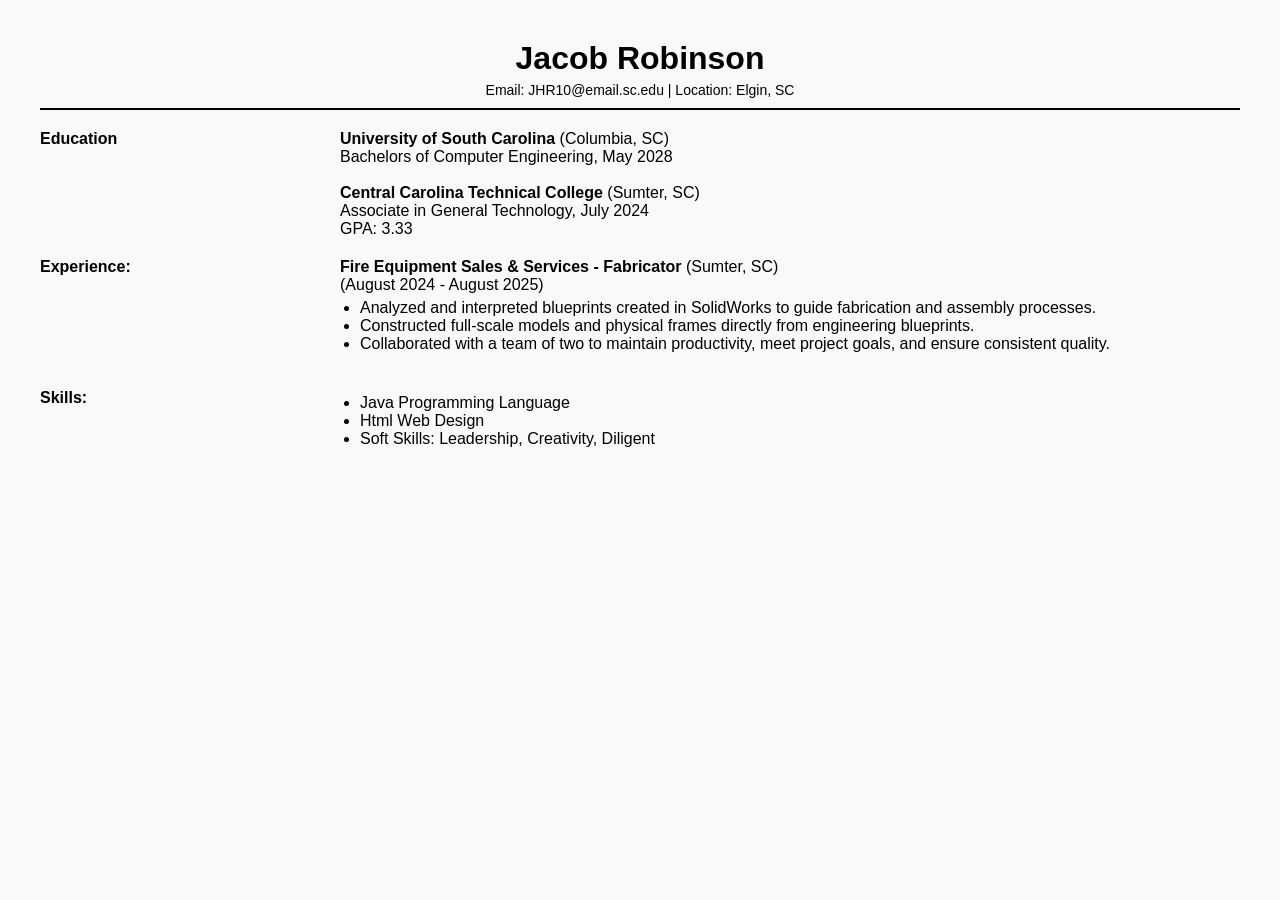
<file: div_res.html>
<!DOCTYPE html>
<html lang="en">
<head>
    <meta charset="UTF-8">
    <meta name="viewport" content="width=device-width, initial-scale=1.0">
    <title>Resume</title>
    <link rel="stylesheet" href="div_res_style.css" >
</head>
<body>
    <div class="header">
        <h1>Jacob Robinson </h1>
        <div class="contact">
            Email: JHR10@email.sc.edu  | Location: Elgin, SC 
        </div>
        <hr>
    </div>

    <div class="section">
        <div class="section-title">Education </div>
        <div class="section-content">
            <strong>University of South Carolina </strong> (Columbia, SC) <br>
            Bachelors of Computer Engineering, May 2028 
            <br><br>
            <strong>Central Carolina Technical College </strong> (Sumter, SC)<br>
            Associate in General Technology, July 2024 <br>
            GPA: 3.33 
        </div>
    </div>

    <div class="section">
        <div class="section-title">Experience: </div>
        <div class="section-content">
            <strong>Fire Equipment Sales & Services  -  Fabricator </strong> (Sumter, SC) <br>
            (August 2024 - August 2025) 
            <ul>
                <li>Analyzed and interpreted blueprints created in SolidWorks to guide fabrication and assembly processes.</li>
                <li>Constructed full-scale models and physical frames directly from engineering blueprints.</li>
                <li>Collaborated with a team of two to maintain productivity, meet project goals, and ensure consistent quality.</li>
            </ul>
        </div>
    </div>

    <div class="section">
        <div class="section-title">Skills: </div>
        <div class="section-content">
            <ul>
                <li>Java Programming Language</li>
                <li>Html Web Design</li>
                <li>Soft Skills: Leadership, Creativity, Diligent</li>
            </ul>
        </div>
    </div>
</body>
</html>
</file>
<file: div_res_style.css>
body {
            font-family: Arial, sans-serif;
            margin: 40px;
            color: #000000;
            background-color: #f9f9f9;
        }

        .header {
            text-align: center;
            margin-bottom: 20px;
        }

        .header h1 {
            margin: 0;
            color: #000000;
        }

        .contact {
            margin-top: 5px;
            font-size: 14px;
        }

        hr {
            border: 0;
            border-top: 2px solid #000000;
            margin: 10px 0 20px 0;
        }

        .section {
            display: flex;
            margin-bottom: 20px;
        }

        .section-title {
            width: 25%;
            font-weight: bold;
            color: #000000;
        }

        .section-content {
            width: 75%;
        }

        ul {
            margin-top: 5px;
            padding-left: 20px;
        }
</file>
